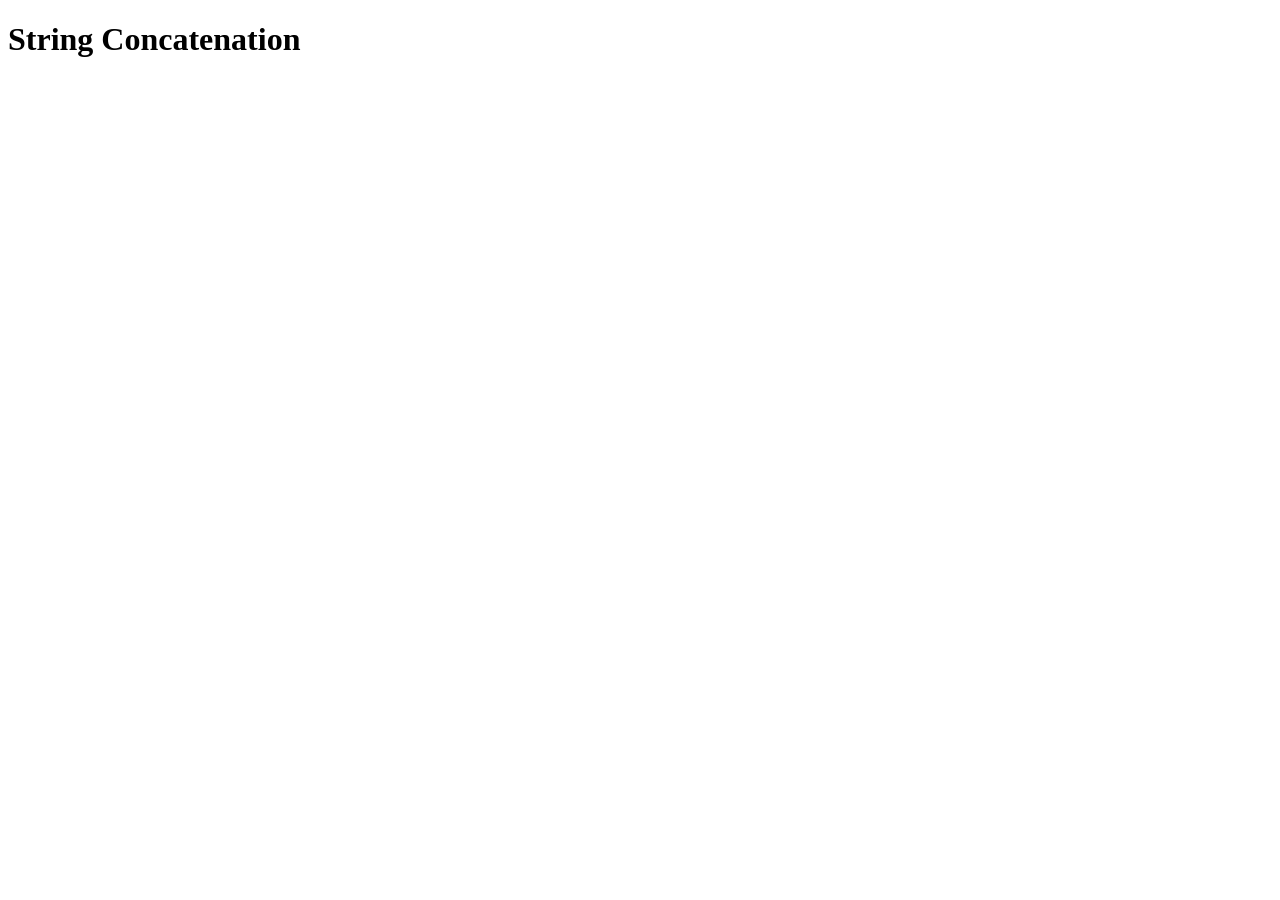
<file: index.html>
<!DOCTYPE html>
<html lang="en">
<head>
    <meta charset="UTF-8">
    <meta name="viewport" content="width=device-width, initial-scale=1.0">
    <title>Javascript Assignments</title>
</head>
<body>
    <h1>String Concatenation</h1>
    
    <script src="patterns.js"></script>
</body>
</html>
</file>
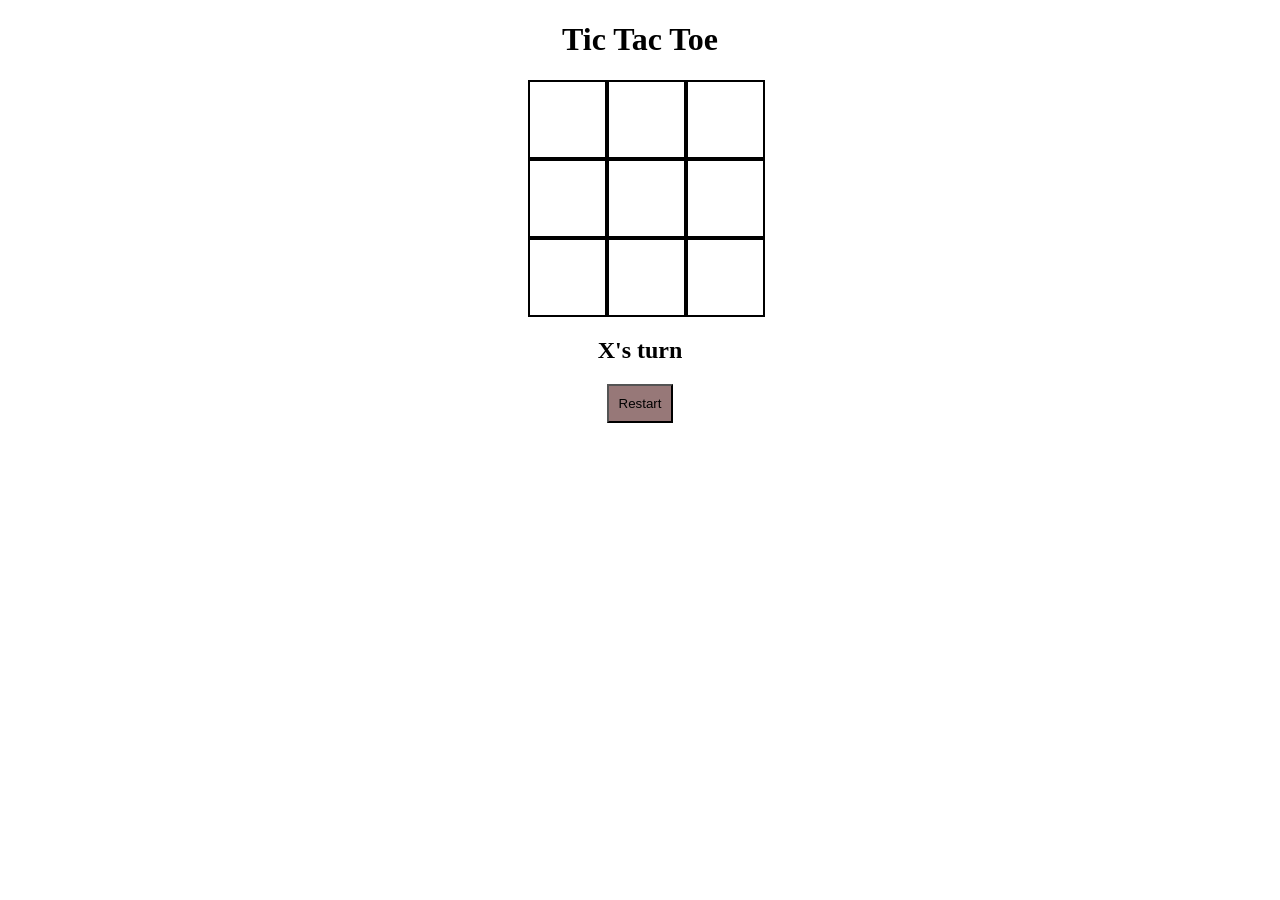
<file: TicTacToe/index.html>
<!DOCTYPE html>
<html lang="en">
<head>
    <meta charset="UTF-8">
    <meta name="viewport" content="width=device-width, initial-scale=1.0">
    <title>TIC-TAC-TOE</title>
    <link rel="stylesheet" href="styles.css">
</head>
<body>
    <div class="game-container">
        <h1>Tic Tac Toe</h1>
        <div class="cell-container">
            <div cellIndex="0" class="cell"></div>
            <div cellIndex="1" class="cell"></div>
            <div cellIndex="2" class="cell"></div>
            <div cellIndex="3" class="cell"></div>
            <div cellIndex="4" class="cell"></div>
            <div cellIndex="5" class="cell"></div>
            <div cellIndex="6" class="cell"></div>
            <div cellIndex="7" class="cell"></div>
            <div cellIndex="8" class="cell"></div>
            
        </div>
        <h2 id="statusText"></h2>
        <button id="restart">Restart</button>
    </div>

<script src="index.js"></script>
</body>
</html>
</file>
<file: TicTacToe/styles.css>
.cell{
    width: 75px;
    height: 75px;
    border: 2px solid;
    font-size: 50px;
    cursor: pointer;
    text-align: center;
}


.game-container{
    font-family: cursive;
    text-align: center;
}
.cell-container{
    display: grid;
    grid-template-columns: repeat(3,auto);
    width: 225px;
    margin: auto;
}

#restart{
    padding: 10px;
    background-color: rgb(151, 120, 120);
}
</file>
